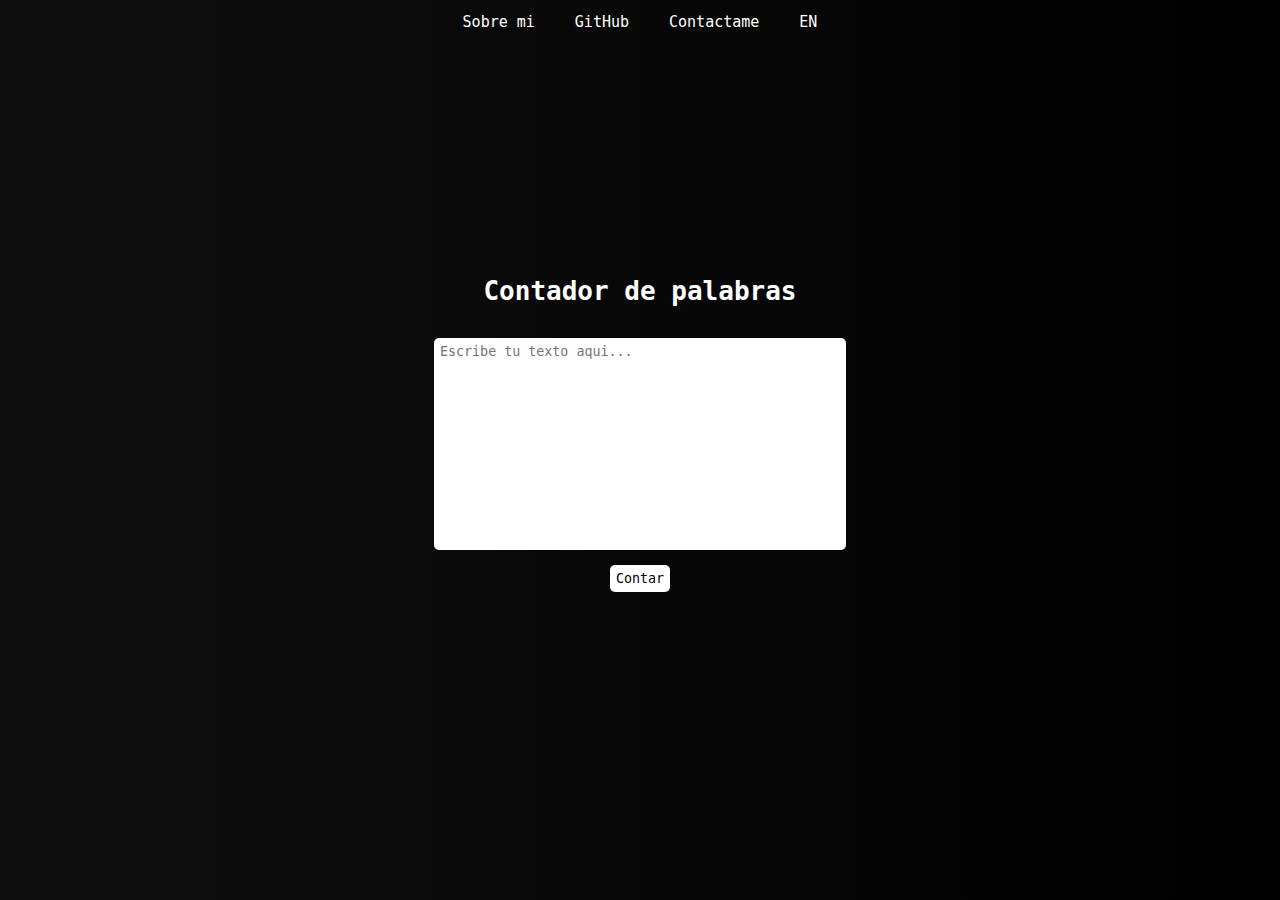
<file: WordCount/index.html>
<!DOCTYPE html>
<html lang="es">
<head>
    <meta charset="UTF-8">
    <meta name="viewport" content="width=device-width, initial-scale=1.0">
    <meta name="description" content="Un contador de palabras gratuito, en español e ingles, escriba la frase que quiera, oprima un boton y obtenga su resultado">
    <meta name="keywords" content="Contador de palabras, Word Counter, Español">
    <meta name="category" content="Contador de palabras">
    <meta name="audience" content="all">
    <meta name="language" content="spanish">
    <meta name="author" content="Samuel Vanegas Bueno">
    <meta name="robots" content="index, follow">
    <link name="icon" href="./img/pc.png">
    <link rel="stylesheet" href="index.css">
    <script async src="https://pagead2.googlesyndication.com/pagead/js/adsbygoogle.js?client=ca-pub-2316408423638465"
    crossorigin="anonymous"></script>
    <title>Contador de palabras</title>
</head>

<body>
    <header>
        <nav>
            <ul>
                <li><a target="_blank" href="https://samuelvanegasbueno.netlify.app/">Sobre mi</a></li>
                <li><a target="_blank" href="https://github.com/Sam3810">GitHub</a></li>
                <li><a target="_blank" href="https://samuelvanegasbueno.netlify.app/contacto">Contactame</a></li>
                <li><a href="enindex.html">EN</a></li>
            </ul>
        </nav>
    </header>
    <main>
        <h1>Contador de palabras</h1>
        <textarea id="textarea" placeholder="Escribe tu texto aqui..."></textarea>
        <button id="button">Contar</button>
        <h2 id="h2"></h2>
    </main>
</body>

<script src="index.js"></script>
</html>
</file>
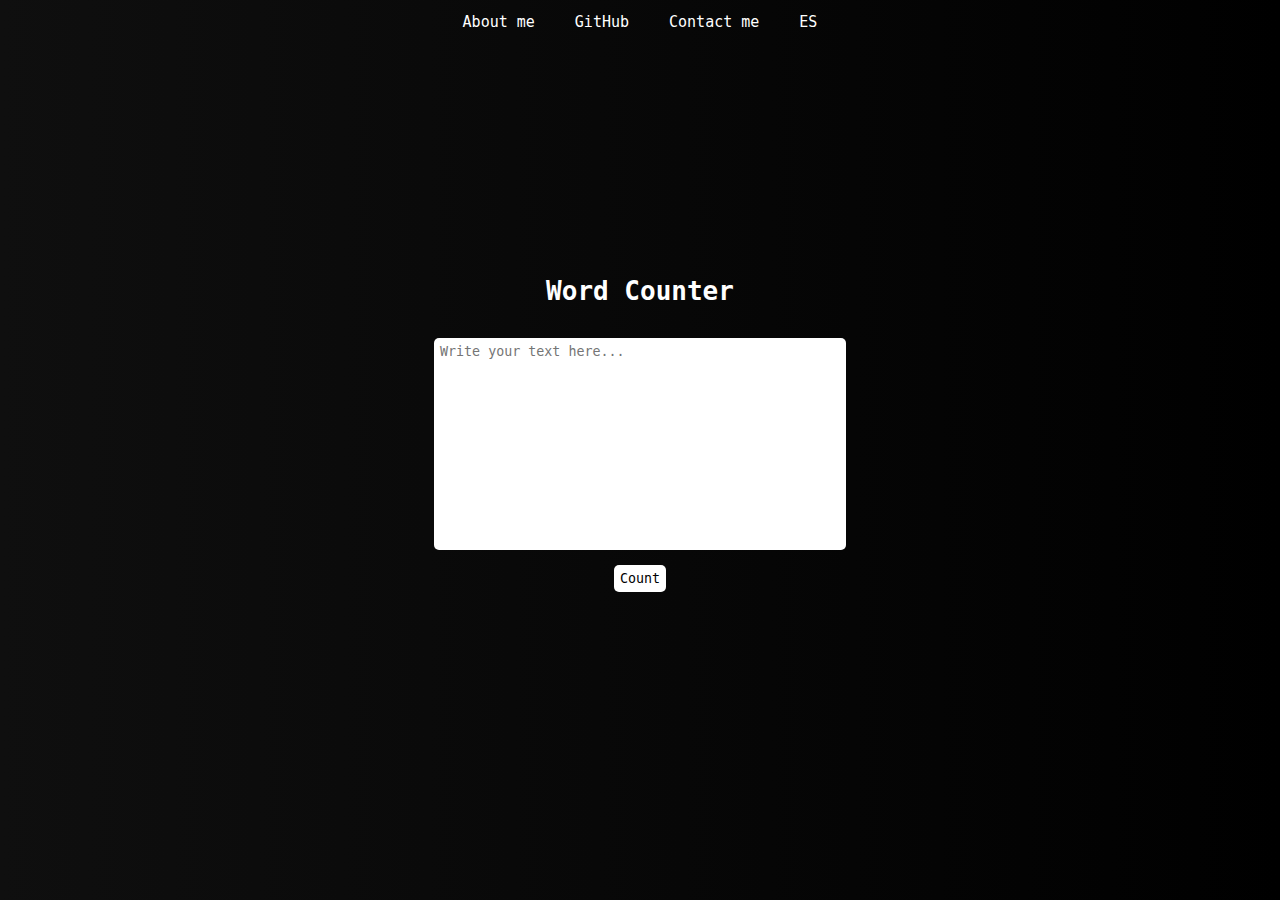
<file: WordCount/enindex.html>
<!DOCTYPE html>
<html lang="en">
<head>
    <meta charset="UTF-8">
    <meta name="viewport" content="width=device-width, initial-scale=1.0">
    <meta name="description" content="A free word counter, in Spanish and English, write the phrase you want, press a button and get your result">
    <meta name="keywords" content="Gramatic, Word Counter, English">
    <meta name="category" content="Word Counter">
    <meta name="audience" content="all">
    <meta name="language" content="english">
    <meta name="author" content="Samuel Vanegas Bueno">
    <meta name="robots" content="index, follow">
    <link name="icon" href="./img/pc.png">
    <link rel="stylesheet" href="index.css">
    <script async src="https://pagead2.googlesyndication.com/pagead/js/adsbygoogle.js?client=ca-pub-2316408423638465"
    crossorigin="anonymous"></script>
    <title>Word Counter</title>
</head>

<body>
    <header>
        <nav>
            <ul>
                <li><a href="https://samuelvanegasbueno.netlify.app/">About me</a></li>
                <li><a href="https://github.com/Sam3810">GitHub</a></li>
                <li><a href="https://samuelvanegasbueno.netlify.app/contacto">Contact me</a></li>
                <li><a href="index.html">ES</a></li>
            </ul>
        </nav>
    </header>
    <main>
        <h1>Word Counter</h1>
        <textarea id="textarea" placeholder="Write your text here..."></textarea>
        <button id="button">Count</button>
        <h2 id="h2"></h2>
    </main>
</body>

<script src="enindex.js"></script>
</html>
</file>
<file: WordCount/index.css>
* {
    font-family: monospace;
}

body {
    background: linear-gradient(270deg, black, rgb(15, 15, 15));
    color: white;
    margin: 0;
}

main {
    display: flex;
    justify-content: center;
    align-items: center;
    flex-direction: column;
    min-height: 90dvh;
    gap: 15px;
}

ul {
    display: flex;
    justify-content: center;
    padding: 0;
}

a {
    text-decoration: none;
    color: white;
    transition-duration: 0.3s;
    font-size: 15px;
}

a:hover {
    color: rgb(202, 202, 202);
}

li {
    list-style: none;
    margin: 0 20px;
}

button {
    background-color: white;
    border-radius: 5px;
    padding: 5px;
    border: 1px solid transparent;
    transition-duration: 0.3s;
    color: black;
}

button:hover {
    background-color: black;
    color: white;
    border-color: white;
    cursor: pointer;
}

textarea {
    width: 400px;
    height: 200px;
    padding: 5px;
    border-radius: 5px;
    border: 1px solid transparent;
    resize: none;
}

footer {
    background-color: aqua;
}

@media (max-width: 700px) {
    a {
        font-size: 9px;
    }

    textarea {
        width: 330px;
        height: 200px;
    }
}
</file>
